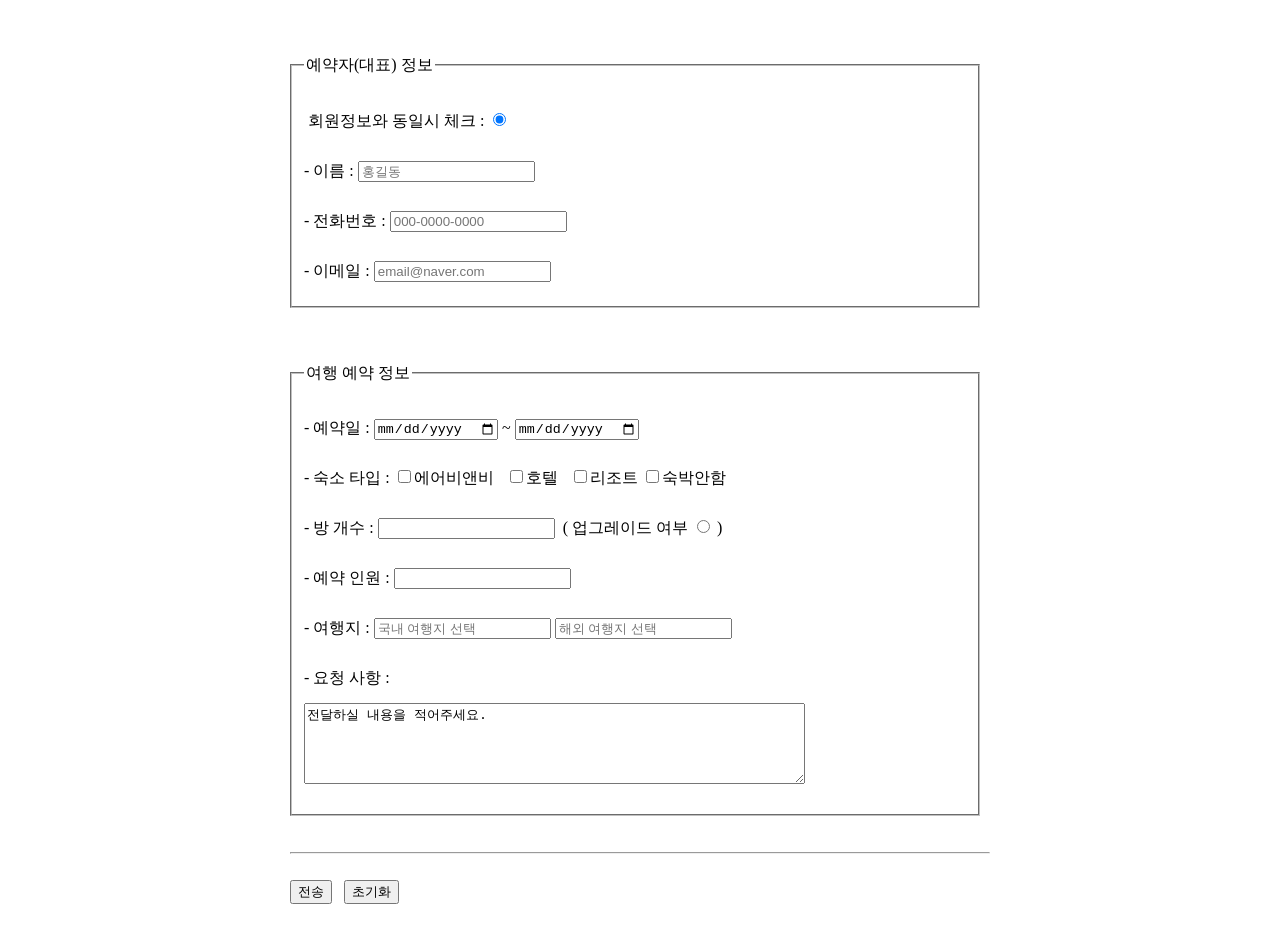
<file: src/main/resources/templates/siso/booking.html>
<!DOCTYPE html>
<html xmlns:th="http://www.thymeleaf.org">

<head>
    <meta http-equiv="Content-Type" content="text/html; charset=UTF-8">

    <style type="text/css">
        body {
            width: 700px;
            margin: 0 auto;
        }

        fieldset {
            margin: 40px 10px 10px auto;
            line-height: 50px;
            background-color: white;
        }
    </style>

    <title>Booking</title>
</head>

<body>

    <form name="booking" method="post" action="">
        <fieldset>
            <legend> 예약자(대표) 정보 </legend>
            <label for="same">&nbsp;회원정보와 동일시 체크 : </label> <input type="radio" name="check" id="same" value="same" checked><br>
            <label for="name">- 이름 : </label>
            <input type="text" placeholder="홍길동" name="name_"><br>
            <label for="phone">- 전화번호 : </label>
            <input type="tel" placeholder="000-0000-0000" name="phone_"><br>
            <label for="mail">- 이메일 : </label>
            <input type="email" placeholder="email@naver.com" name="mail_">
        </fieldset>

        <fieldset>
            <legend> 여행 예약 정보 </legend>
            <label for="date">- 예약일 : </label>
            <input type="date" name="date_"> ~ <input type="date" name="date_2"><br>
            <label for="stay">- 숙소 타입 : </label>
            <input type="checkbox" name="stay" value="airbnb">에어비앤비&nbsp;&nbsp;
            <input type="checkbox" name="stay" value="hotel">호텔&nbsp;&nbsp;
            <input type="checkbox" name="stay" value="resort">리조트
            <input type="checkbox" name="stay" value="resort">숙박안함 <br>
            <label for="room">- 방 개수 : <input type="number" min="1" id="room">&nbsp;&nbsp;<label for="upgrade">( 업그레이드 여부 <input type="radio" name="up" id="upgrade" value="upgrade"> )</label></label><br>
            <label for="total">- 예약 인원 : </label> <input type="number" min="1" id="number"><br>
            <label for="place">- 여행지 :</label>
            <input type="text" list="local" placeholder="국내 여행지 선택">
            <datalist id="local">
                <option value="경상북도" label="인당 \ 200,000부터" />
                <option value="강원도" label="인당 \ 250,000부터" />
                <option value="제주도" label="인당 \ 350,000부터" />
            </datalist>
            <input type="text" list="foreign" placeholder="해외 여행지 선택">
            <datalist id="foreign">
                <option value="베트남" label="인당 \ 500,000부터" />
                <option value="태국" label="인당 \ 600,000부터" />
                <option value="필리핀" label="인당 \ 550,000부터" />
            </datalist> <br>
            <label for="want">- 요청 사항 : </label><br>
            <textarea name="want" cols="60" rows="5">전달하실 내용을 적어주세요.</textarea>
        </fieldset><br>
        <hr>
        <br>
        <input type="submit" value="전송"> &nbsp;
        <input type="reset" value="초기화"> &nbsp;
        <br>
        <br>
        <br>
    </form>

</body></html>
</file>
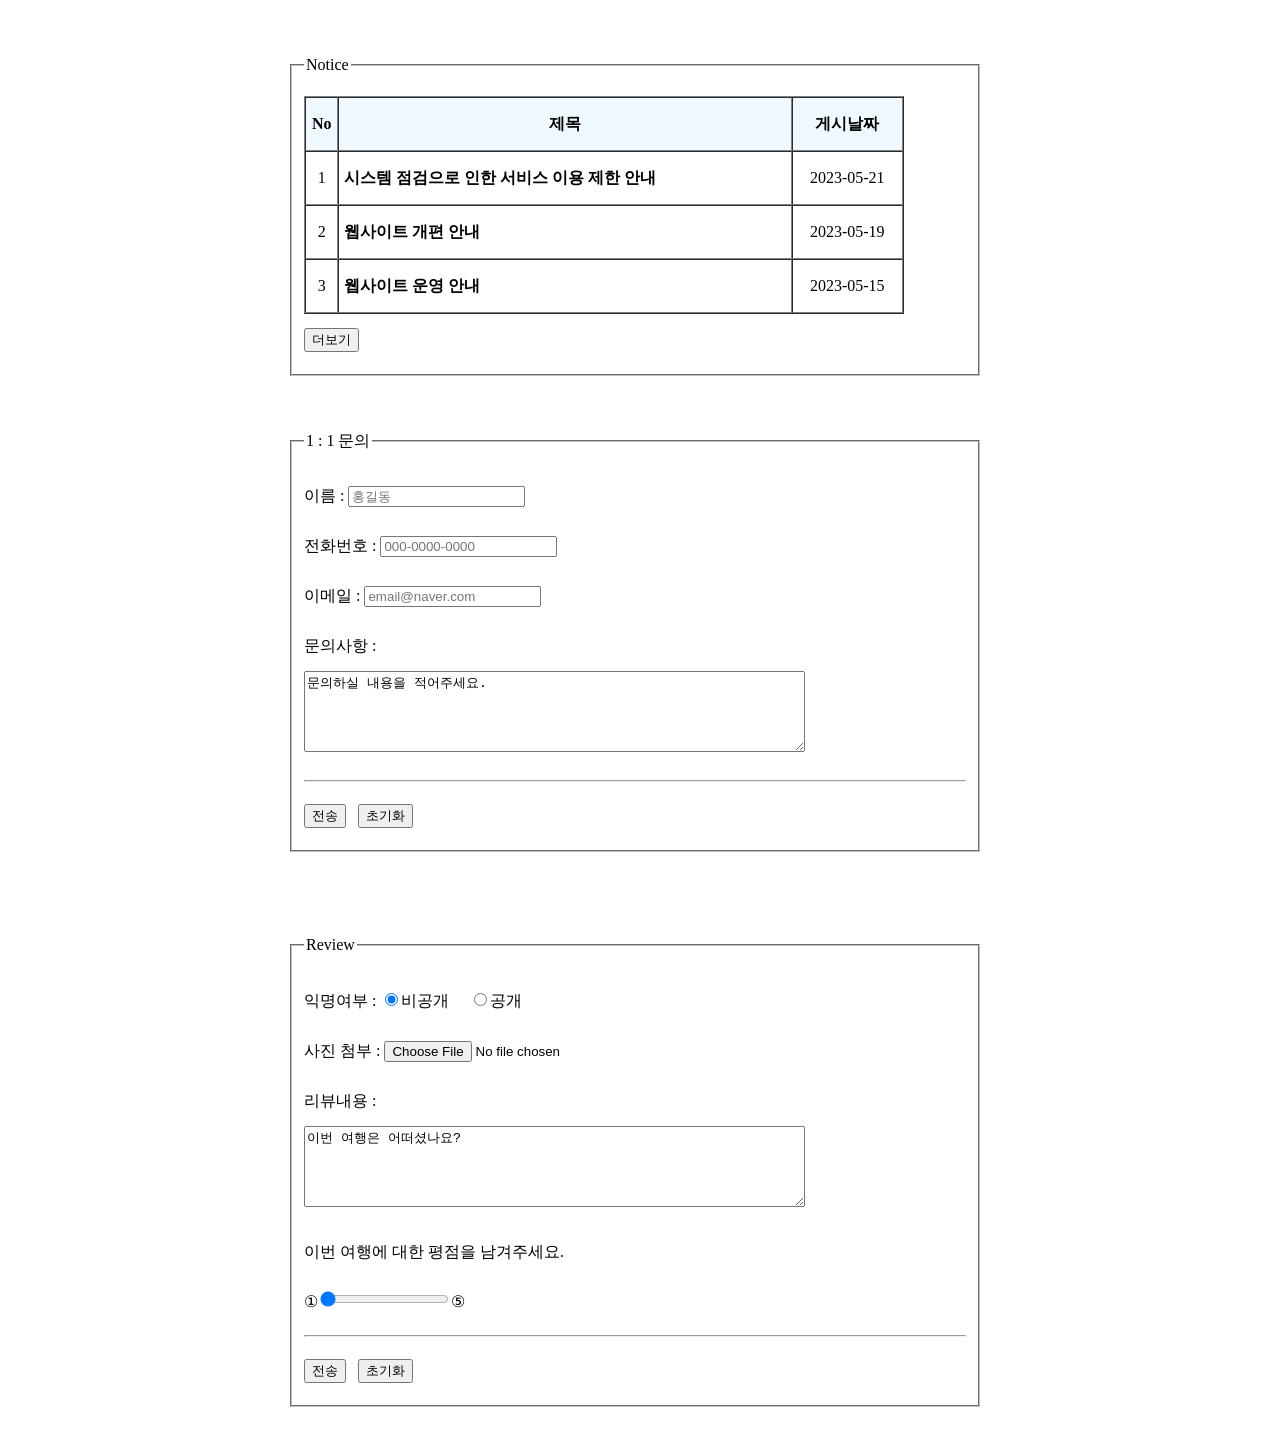
<file: src/main/resources/templates/siso/support.html>
<!DOCTYPE html>
<html xmlns:th="http://www.thymeleaf.org">
<head>
    <meta http-equiv="Content-Type" content="text/html; charset=UTF-8">
    <style type="text/css">
        body {
            width: 700px;
            margin: 0 auto;
        }

        fieldset {
            margin: 40px 10px 10px auto;
            line-height: 50px;
            background-color: white;
        }
        
        th {
            background-color: aliceblue;
        }
    </style>
    <title>Support</title>
</head>

<body>
    <form name="support" method="post" action="">
        <fieldset>
            <legend> Notice </legend>
            <table width="600" border="1" cellspacing="0">
            <tr>
                <th style="text-align:center;">No</th>
                <th style="text-align:center;">제목</th>
                <th style="text-align:center;">게시날짜</th>
            </tr>
            <tr>
                <td style="text-align:center;">1</td>
                <td>&nbsp;<strong>시스템 점검으로 인한 서비스 이용 제한 안내</strong><br></td>
                <td style="text-align:center;">2023-05-21</td>
            </tr>
            <tr>
                <td style="text-align:center;">2</td>
                <td>&nbsp;<strong>웹사이트 개편 안내</strong></td>
                <td style="text-align:center;">2023-05-19</td>
            </tr>
            <tr>
                <td style="text-align:center;">3</td>
                <td>&nbsp;<strong>웹사이트 운영 안내</strong></td>
                <td style="text-align:center;">2023-05-15</td>
            </tr>
            </table>
            <input type="button" value="더보기">
                
        </fieldset>

        <fieldset>
            <legend> 1 : 1 문의 </legend>
            이름 :
            <input type="text" placeholder="홍길동" name="name_"><br>
            전화번호 :
            <input type="tel" placeholder="000-0000-0000" name="phone_"><br>
            이메일 :
            <input type="email" placeholder="email@naver.com" name="mail_"><br>
            문의사항 : <br>
            <textarea name="qna" cols="60" rows="5">문의하실 내용을 적어주세요.</textarea><br>
            <hr>
            <input type="submit" value="전송"> &nbsp;
            <input type="reset" value="초기화"> &nbsp;
        </fieldset><br>
        
        <fieldset>
            <legend> Review </legend>
            익명여부 :
            <input type="radio" name="unknown" value="y" checked />비공개 &nbsp; &nbsp;
            <input type="radio" name="unknown" value="n">공개<br>
            사진 첨부 : 
            <input type="file"><br>
            리뷰내용 : <br>
            <textarea name="qna" cols="60" rows="5">이번 여행은 어떠셨나요?</textarea><br>
            이번 여행에 대한 평점을 남겨주세요.<br>
            ①<input type="range" min="1" max="5" value="1">⑤<br>
            <hr>
            <input type="submit" value="전송"> &nbsp;
            <input type="reset" value="초기화"> &nbsp;
        </fieldset><br>
    </form>
</body>
</html>
</file>
